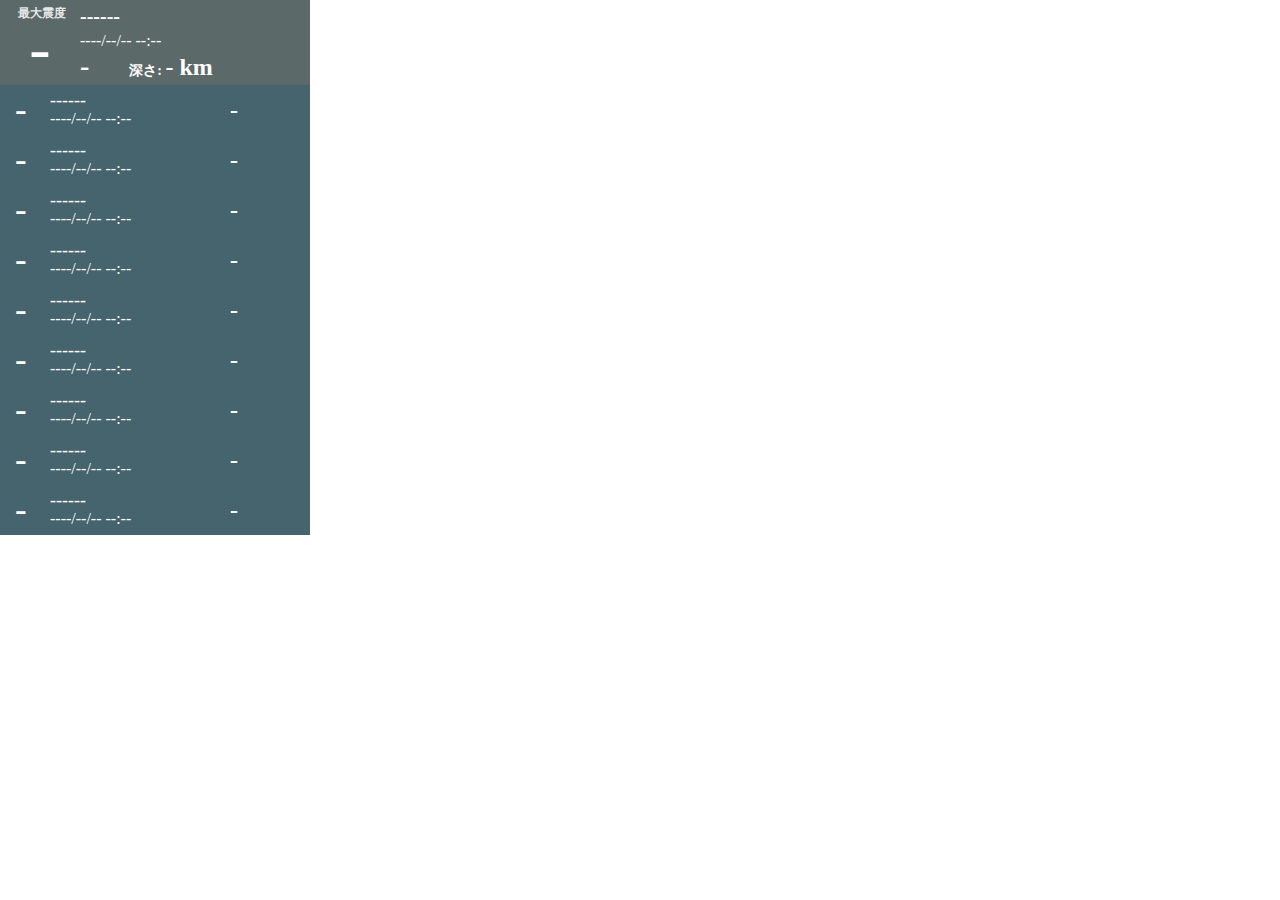
<file: JMAEQList/index.html>
<!DOCTYPE html>
<html lang="ja">

<head>
    <meta charset="utf-8">
    <meta http-equiv="Pragma" content="no-cache">
    <meta http-equiv="Cache-Control" content="no-cache">
    <meta http-equiv="Cache" content="no-cache">
    <meta http-equiv="Expires" content="0">
    <meta http-equiv="X-UA-Compatible" content="IE=edge, chrome=1">
    <title>JMAEQList</title>
    <link rel="shortcut icon" href="../images/favicon.ico">
    <script src="https://wolfx.jp/js/jquery-3.7.1.min.js" type="text/javascript" charset="utf-8"></script>
    <div class="clearfix" id="main">
       <span class="shindotext">最大震度</span>
       <div id="shindo">-</div>
       <div id="epicenter">------</div>
       <div id="datetime">----/--/-- --:--</div>
       <div id="mag" class="flex-between">
            <span id="magnitude">-</span>
            <div style="padding-left: 40px;">
                <span id="depthtext" style="font-size: 14px;">深さ: </span>
                <span id="depthnum" style="font-size: 24px;">- km</span>
            </div>
       </div>

    </div>
    <div id="main2" class="clearfix" style="display: flex;">
       <div id="shindo2">-</div>
       <div id="" class="">
          <div id="epicenter2">------</div>
          <div id="datetime2">----/--/-- --:--</div>
          <div id="mag2"><span id="magnitude2">-</span></div>
       </div>
    </div>
    <div id="main3" class="clearfix" style="display: flex;">
       <div id="shindo3">-</div>
       <div id="" style="">
          <div id="epicenter3">------</div>
          <div id="datetime3">----/--/-- --:--</div>
          <div id="mag3"><span id="magnitude3">-</span></div>
       </div>
    </div>
    <div id="main4" class="clearfix" style="display: flex;">
       <div id="shindo4">-</div>
       <div id="" style="">
          <div id="epicenter4">------</div>
          <div id="datetime4">----/--/-- --:--</div>
          <div id="mag4"><span id="magnitude4">-</span></div>
       </div>
    </div>
    <div id="main5" class="clearfix" style="display: flex;">
       <div id="shindo5">-</div>
       <div id="" style="">
          <div id="epicenter5">------</div>
          <div id="datetime5">----/--/-- --:--</div>
          <div id="mag5"><span id="magnitude5">-</span></div>
       </div>
    </div>
    <div id="main6" class="clearfix" style="display: flex;">
       <div id="shindo6">-</div>
       <div id="" style="">
          <div id="epicenter6">------</div>
          <div id="datetime6">----/--/-- --:--</div>
          <div id="mag6"><span id="magnitude6">-</span></div>
       </div>
    </div>
    <div id="main7" class="clearfix" style="display: flex;">
       <div id="shindo7">-</div>
       <div id="" style="">
          <div id="epicenter7">------</div>
          <div id="datetime7">----/--/-- --:--</div>
          <div id="mag7"><span id="magnitude7">-</span></div>
       </div>
    </div>
    <div id="main8" class="clearfix" style="display: flex;">
       <div id="shindo8">-</div>
       <div id="" style="">
          <div id="epicenter8">------</div>
          <div id="datetime8">----/--/-- --:--</div>
          <div id="mag8"><span id="magnitude8">-</span></div>
       </div>
    </div>
    <div id="main9" class="clearfix" style="display: flex;">
       <div id="shindo9">-</div>
       <div id="" style="">
          <div id="epicenter9">------</div>
          <div id="datetime9">----/--/-- --:--</div>
          <div id="mag9"><span id="magnitude9">-</span></div>
       </div>
    </div>
    <div id="main10" class="clearfix" style="display: flex;">
       <div id="shindo10">-</div>
       <div id="" style="">
          <div id="epicenter10">------</div>
          <div id="datetime10">----/--/-- --:--</div>
          <div id="mag10">
             <!-- <span id="mletter">M</span> --><span id="magnitude10">-</span>
          </div>
       </div>
    </div>
    <script src="main.js" type="text/javascript" charset="utf-8"></script>
    <script async src="https://www.googletagmanager.com/gtag/js?id=G-PFK19XWFTH"></script>
    <script>
        window.dataLayer = window.dataLayer || [];
        function gtag(){dataLayer.push(arguments);}
        gtag('js', new Date());
        gtag('config', 'G-PFK19XWFTH');
    </script>
</head>

</html>
</file>
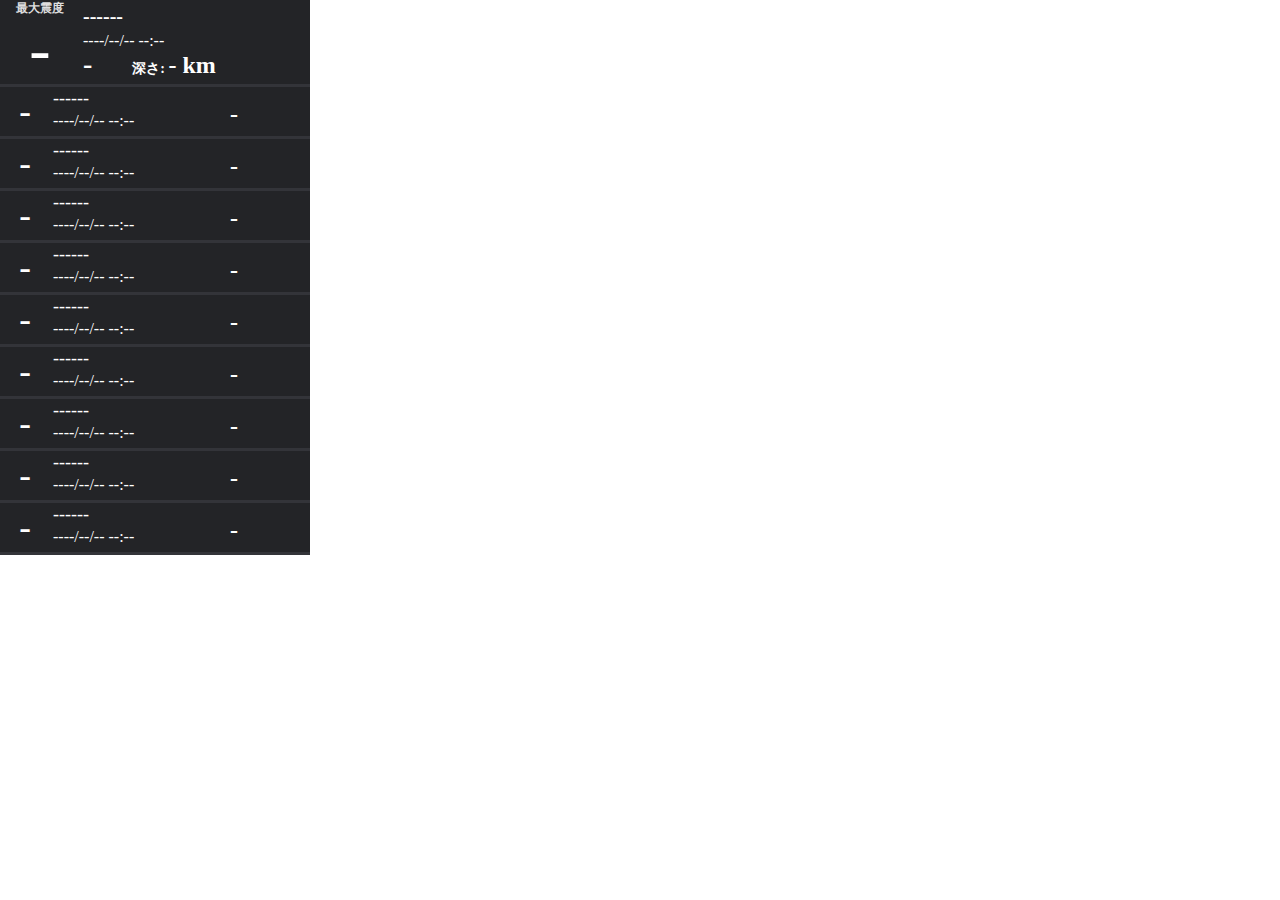
<file: newJMAEQList/index.html>
<!DOCTYPE html>
<html lang="ja">

<head>
    <meta charset="utf-8">
    <meta http-equiv="Pragma" content="no-cache">
    <meta http-equiv="Cache-Control" content="no-cache">
    <meta http-equiv="Cache" content="no-cache">
    <meta http-equiv="Expires" content="0">
    <meta http-equiv="X-UA-Compatible" content="IE=edge, chrome=1">
    <title>newJMAEQList</title>
    <link rel="shortcut icon" href="../images/favicon.ico">
    <script src="https://wolfx.jp/js/jquery-3.7.1.min.js" type="text/javascript" charset="utf-8"></script>
    <div class="clearfix" id="main">
       <span class="shindotext">最大震度</span>
       <div id="shindo">-</div>
       <div id="epicenter">------</div>
       <div id="datetime">----/--/-- --:--</div>
       <div id="mag" class="flex-between">
            <span id="magnitude">-</span>
            <div style="padding-left: 40px;">
                <span id="depthtext" style="font-size: 14px;">深さ: </span>
                <span id="depthnum" style="font-size: 24px;">- km</span>
            </div>
       </div>

    </div>
    <div id="main2" class="clearfix" style="display: flex;">
       <div id="shindo2">-</div>
       <div id="" class="">
          <div id="epicenter2">------</div>
          <div id="datetime2">----/--/-- --:--</div>
          <div id="mag2"><span id="magnitude2">-</span></div>
       </div>
    </div>
    <div id="main3" class="clearfix" style="display: flex;">
       <div id="shindo3">-</div>
       <div id="" style="">
          <div id="epicenter3">------</div>
          <div id="datetime3">----/--/-- --:--</div>
          <div id="mag3"><span id="magnitude3">-</span></div>
       </div>
    </div>
    <div id="main4" class="clearfix" style="display: flex;">
       <div id="shindo4">-</div>
       <div id="" style="">
          <div id="epicenter4">------</div>
          <div id="datetime4">----/--/-- --:--</div>
          <div id="mag4"><span id="magnitude4">-</span></div>
       </div>
    </div>
    <div id="main5" class="clearfix" style="display: flex;">
       <div id="shindo5">-</div>
       <div id="" style="">
          <div id="epicenter5">------</div>
          <div id="datetime5">----/--/-- --:--</div>
          <div id="mag5"><span id="magnitude5">-</span></div>
       </div>
    </div>
    <div id="main6" class="clearfix" style="display: flex;">
       <div id="shindo6">-</div>
       <div id="" style="">
          <div id="epicenter6">------</div>
          <div id="datetime6">----/--/-- --:--</div>
          <div id="mag6"><span id="magnitude6">-</span></div>
       </div>
    </div>
    <div id="main7" class="clearfix" style="display: flex;">
       <div id="shindo7">-</div>
       <div id="" style="">
          <div id="epicenter7">------</div>
          <div id="datetime7">----/--/-- --:--</div>
          <div id="mag7"><span id="magnitude7">-</span></div>
       </div>
    </div>
    <div id="main8" class="clearfix" style="display: flex;">
       <div id="shindo8">-</div>
       <div id="" style="">
          <div id="epicenter8">------</div>
          <div id="datetime8">----/--/-- --:--</div>
          <div id="mag8"><span id="magnitude8">-</span></div>
       </div>
    </div>
    <div id="main9" class="clearfix" style="display: flex;">
       <div id="shindo9">-</div>
       <div id="" style="">
          <div id="epicenter9">------</div>
          <div id="datetime9">----/--/-- --:--</div>
          <div id="mag9"><span id="magnitude9">-</span></div>
       </div>
    </div>
    <div id="main10" class="clearfix" style="display: flex;">
       <div id="shindo10">-</div>
       <div id="" style="">
          <div id="epicenter10">------</div>
          <div id="datetime10">----/--/-- --:--</div>
          <div id="mag10">
             <!-- <span id="mletter">M</span> --><span id="magnitude10">-</span>
          </div>
       </div>
    </div>
    <script src="main.js" type="text/javascript" charset="utf-8"></script>
</head>

</html>
</file>
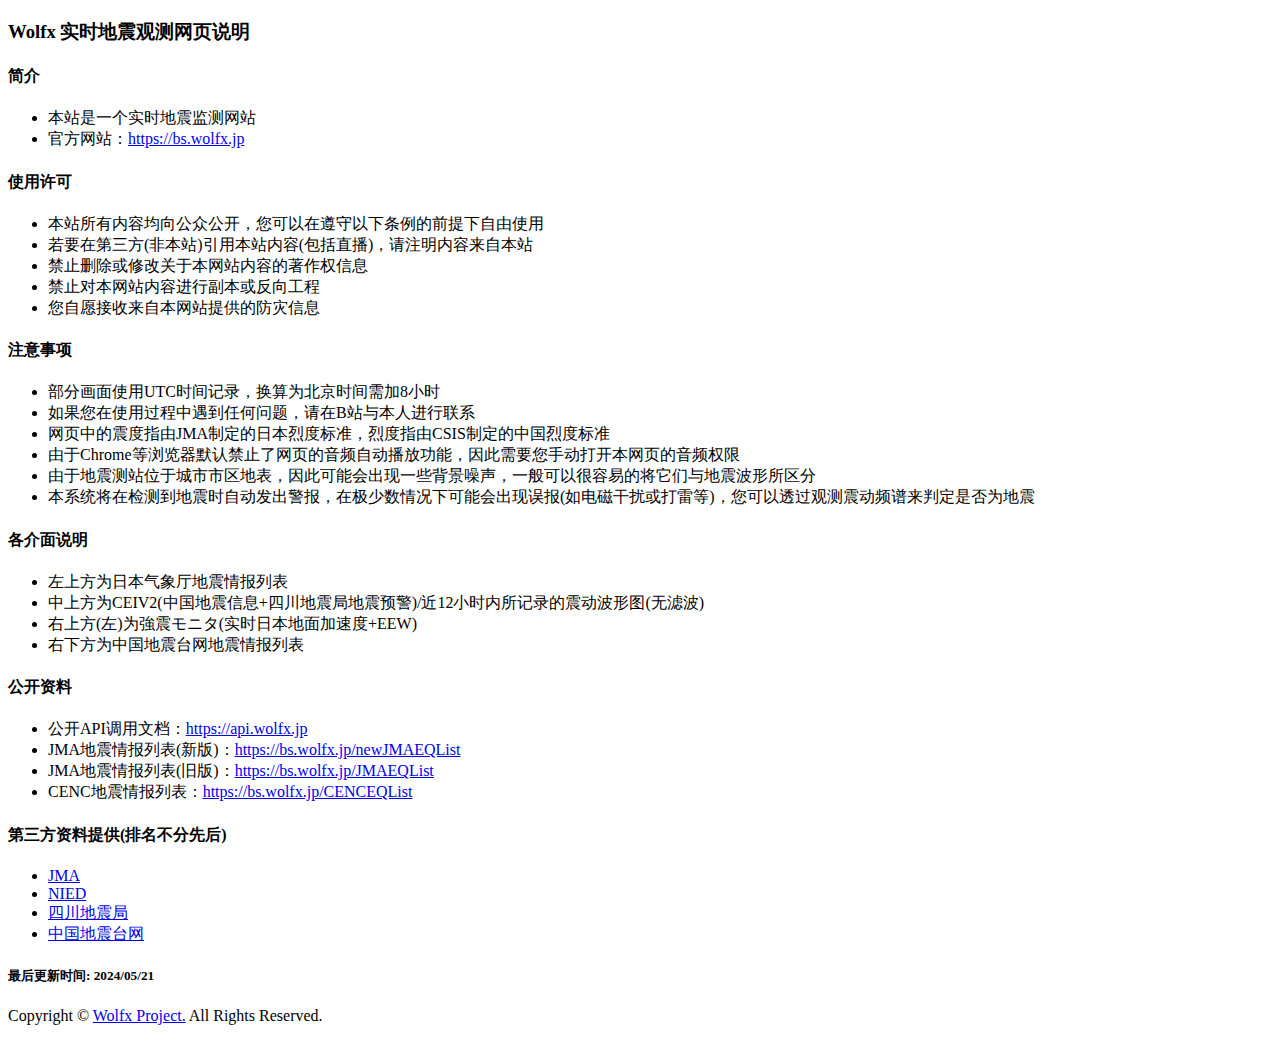
<file: about.html>
<!DOCTYPE html>
<html lang="zh">

<head>
  <meta charset="utf-8">
  <meta http-equiv="X-UA-Compatible" content="IE=edge, chrome=1">
  <title>Wolfx 实时地震观测网页说明</title>
  <meta name="viewport" content="width=device-width, initial-scale=1.0">
  <link href="https://wolfx.jp/css/bootstrap.min.css" rel="stylesheet">
  <link href="https://wolfx.jp/css/index.css" rel="stylesheet">
  <link rel="shortcut icon" href="images/favicon.ico">
  <script src="https://wolfx.jp/js/jquery-3.7.1.min.js"></script>
  <script src="https://wolfx.jp/js/bootstrap.min.js"></script>
  <script async src="https://www.googletagmanager.com/gtag/js?id=G-PFK19XWFTH"></script>
  <script>
      window.dataLayer = window.dataLayer || [];
      function gtag(){dataLayer.push(arguments);}
      gtag('js', new Date());
      gtag('config', 'G-PFK19XWFTH');
  </script>
</head>

<body>
  <div class="container">
    <div class="header">
      <ul class="nav nav-pills pull-right">
      </ul>
      <h3 class="text-muted">Wolfx 实时地震观测网页说明</h3>
    </div>

    <div class="row">
      <div class="span10">
        <div class="ads">

          <h4>简介</h4>
          <p>
          <ul>
            <li>本站是一个实时地震监测网站</li>
            <li>官方网站：<a href="https://bs.wolfx.jp" target="_blank">https://bs.wolfx.jp</a></li>
          </ul>
          </p>

          <h4>使用许可</h4>
          <p>
          <ul>
            <li>本站所有内容均向公众公开，您可以在遵守以下条例的前提下自由使用</li>
            <li>若要在第三方(非本站)引用本站内容(包括直播)，请注明内容来自本站</li>
            <li>禁止删除或修改关于本网站内容的著作权信息</li>
            <li>禁止对本网站内容进行副本或反向工程</li>
            <li>您自愿接收来自本网站提供的防灾信息</li>
          </ul>
          </p>

          <h4>注意事项</h4>
          <p>
          <ul>
            <li>部分画面使用UTC时间记录，换算为北京时间需加8小时</li>
            <li>如果您在使用过程中遇到任何问题，请在B站与本人进行联系</li>
            <li>网页中的震度指由JMA制定的日本烈度标准，烈度指由CSIS制定的中国烈度标准</li>
            <li>由于Chrome等浏览器默认禁止了网页的音频自动播放功能，因此需要您手动打开本网页的音频权限</li>
            <li>由于地震测站位于城市市区地表，因此可能会出现一些背景噪声，一般可以很容易的将它们与地震波形所区分</li>
            <li>本系统将在检测到地震时自动发出警报，在极少数情况下可能会出现误报(如电磁干扰或打雷等)，您可以透过观测震动频谱来判定是否为地震</li>
          </ul>
          </p>

          <h4>各介面说明</h4>
          <p>
          <ul>
            <li>左上方为日本气象厅地震情报列表</li>
            <li>中上方为CEIV2(中国地震信息+四川地震局地震预警)/近12小时内所记录的震动波形图(无滤波)</li>
            <li>右上方(左)为強震モニタ(实时日本地面加速度+EEW)</li>
            <li>右下方为中国地震台网地震情报列表</li>
          </ul>
          </p>

          <h4>公开资料</h4>
          <p>
          <ul>
            <li>公开API调用文档：<a href="https://api.wolfx.jp" target="_blank">https://api.wolfx.jp</a></li>
            <li>JMA地震情报列表(新版)：<a href="https://bs.wolfx.jp/newJMAEQList"
                target="_blank">https://bs.wolfx.jp/newJMAEQList</a></li>
            <li>JMA地震情报列表(旧版)：<a href="https://bs.wolfx.jp/JMAEQList" target="_blank">https://bs.wolfx.jp/JMAEQList</a>
            </li>
            <li>CENC地震情报列表：<a href="https://bs.wolfx.jp/CENCEQList" target="_blank">https://bs.wolfx.jp/CENCEQList</a>
            </li>
          </ul>
          </p>

          <h4>第三方资料提供(排名不分先后)</h4>
          <p>
          <ul>
            <li><a href="https://www.jma.go.jp" target="_blank">JMA</a></li>
            <li><a href="https://www.bosai.go.jp" target="_blank">NIED</a></li>
            <li><a href="http://www.scdzj.gov.cn" target="_blank">四川地震局</a></li>
            <li><a href="https://news.ceic.ac.cn" target="_blank">中国地震台网</a></li>
          </ul>
          </p>

          <h5>最后更新时间: 2024/05/21</h5>

          <div class="footer">
            <p>Copyright &copy; <a href="https://wolfx.jp">Wolfx Project.</a> All Rights Reserved.</p>
          </div>
        </div>
</body>

</html>
</file>
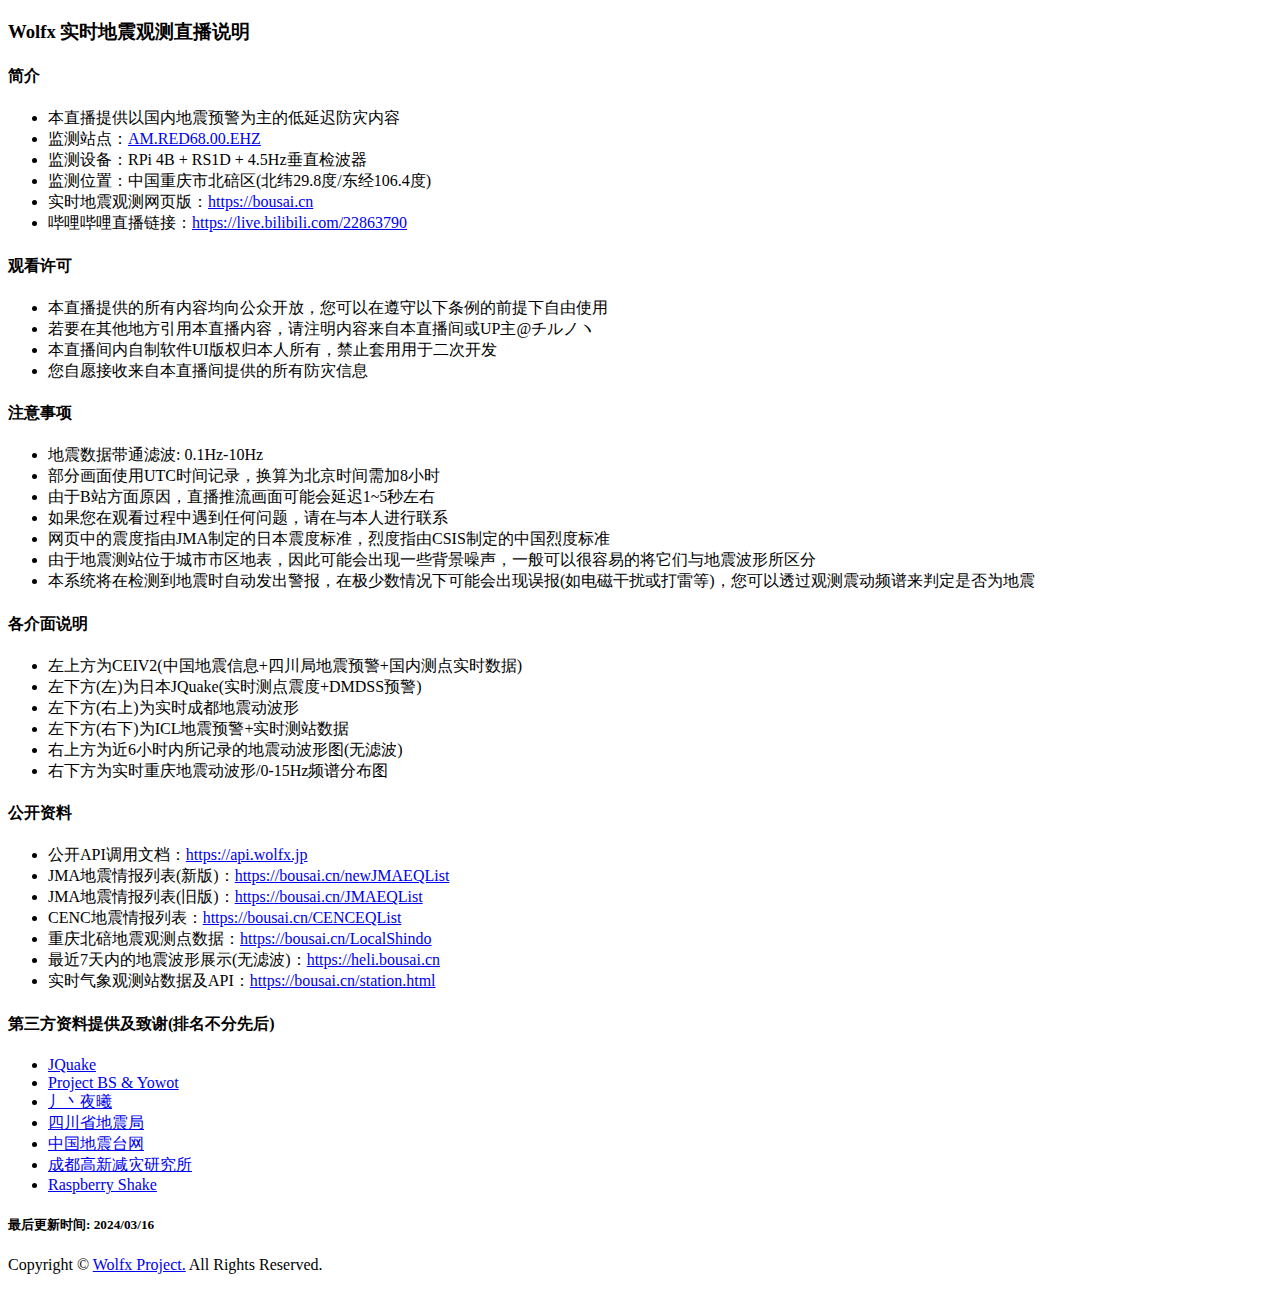
<file: bak/live_about.html>
<!DOCTYPE html>
<html lang="zh">

<head>
  <meta charset="utf-8">
  <meta http-equiv="X-UA-Compatible" content="IE=edge, chrome=1">
  <title>Wolfx 实时地震观测直播说明</title>
  <meta name="viewport" content="width=device-width, initial-scale=1.0">
  <link href="https://wolfx.jp/css/bootstrap.min.css" rel="stylesheet">
  <link href="https://wolfx.jp/css/index.css" rel="stylesheet">
  <link rel="shortcut icon" href="images/favicon.ico">
  <script src="https://wolfx.jp/js/jquery-3.7.1.min.js"></script>
  <script src="https://wolfx.jp/js/bootstrap.min.js"></script>
  <script async src="https://www.googletagmanager.com/gtag/js?id=G-PFK19XWFTH"></script>
  <script>
      window.dataLayer = window.dataLayer || [];
      function gtag(){dataLayer.push(arguments);}
      gtag('js', new Date());
      gtag('config', 'G-PFK19XWFTH');
  </script>
</head>

<body>
  <div class="container">
    <div class="header">
      <ul class="nav nav-pills pull-right">
      </ul>
      <h3 class="text-muted">Wolfx 实时地震观测直播说明</h3>
    </div>

    <div class="row">
      <div class="span10">
        <div class="ads">

          <h4>简介</h4>
          <p>
          <ul>
            <li>本直播提供以国内地震预警为主的低延迟防灾内容</li>
            <li>监测站点：<a href="https://stationview.raspberryshake.org/#?net=AM&sta=RED68" target="_blank">AM.RED68.00.EHZ</a></li>
            <li>监测设备：RPi 4B + RS1D + 4.5Hz垂直检波器</li>
            <li>监测位置：中国重庆市北碚区(北纬29.8度/东经106.4度)</li>
            <li>实时地震观测网页版：<a href="https://bousai.cn" target="_blank">https://bousai.cn</a></li>
            <li>哔哩哔哩直播链接：<a href="https://live.bilibili.com/22863790" target="_blank">https://live.bilibili.com/22863790</a></li>
          </ul>
          </p>

          <h4>观看许可</h4>
          <p>
          <ul>
            <li>本直播提供的所有内容均向公众开放，您可以在遵守以下条例的前提下自由使用</li>
            <li>若要在其他地方引用本直播内容，请注明内容来自本直播间或UP主@チルノヽ</li>
            <li>本直播间内自制软件UI版权归本人所有，禁止套用用于二次开发</li>
            <li>您自愿接收来自本直播间提供的所有防灾信息</li>
          </ul>
          </p>

          <h4>注意事项</h4>
          <p>
          <ul>
            <li>地震数据带通滤波: 0.1Hz-10Hz</li>
            <li>部分画面使用UTC时间记录，换算为北京时间需加8小时</li>
            <li>由于B站方面原因，直播推流画面可能会延迟1~5秒左右</li>
            <li>如果您在观看过程中遇到任何问题，请在与本人进行联系</li>
            <li>网页中的震度指由JMA制定的日本震度标准，烈度指由CSIS制定的中国烈度标准</li>
            <li>由于地震测站位于城市市区地表，因此可能会出现一些背景噪声，一般可以很容易的将它们与地震波形所区分</li>
            <li>本系统将在检测到地震时自动发出警报，在极少数情况下可能会出现误报(如电磁干扰或打雷等)，您可以透过观测震动频谱来判定是否为地震</li>
          </ul>
          </p>

          <h4>各介面说明</h4>
          <p>
          <ul>
            <li>左上方为CEIV2(中国地震信息+四川局地震预警+国内测点实时数据)</li>
            <li>左下方(左)为日本JQuake(实时测点震度+DMDSS预警)</li>
            <li>左下方(右上)为实时成都地震动波形</li>
            <li>左下方(右下)为ICL地震预警+实时测站数据</li>
            <li>右上方为近6小时内所记录的地震动波形图(无滤波)</li>
            <li>右下方为实时重庆地震动波形/0-15Hz频谱分布图</li>
          </ul>
          </p>

          <h4>公开资料</h4>
          <p>
          <ul>
            <li>公开API调用文档：<a href="https://api.wolfx.jp" target="_blank">https://api.wolfx.jp</a></li>
            <li>JMA地震情报列表(新版)：<a href="https://bousai.cn/newJMAEQList" target="_blank">https://bousai.cn/newJMAEQList</a></li>
            <li>JMA地震情报列表(旧版)：<a href="https://bousai.cn/JMAEQList" target="_blank">https://bousai.cn/JMAEQList</a></li>
            <li>CENC地震情报列表：<a href="https://bousai.cn/CENCEQList" target="_blank">https://bousai.cn/CENCEQList</a></li>
            <li>重庆北碚地震观测点数据：<a href="https://bousai.cn/LocalShindo" target="_blank">https://bousai.cn/LocalShindo</a></li>
            <li>最近7天内的地震波形展示(无滤波)：<a href="https://heli.bousai.cn" target="_blank">https://heli.bousai.cn</a></li>
            <li>实时气象观测站数据及API：<a href="https://bousai.cn/station.html" target="_blank">https://bousai.cn/station.html</a></li>
          </ul>
          </p>

          <h4>第三方资料提供及致谢(排名不分先后)</h4>
          <p>
          <ul>
            <li><a href="https://jquake.net" target="_blank">JQuake</a></li>
            <li><a href="https://projectbs.cn" target="_blank">Project BS & Yowot</a></li>
            <li><a href="https://space.bilibili.com/12982030" target="_blank">丿丶夜曦</a></li>
            <li><a href="http://www.scdzj.gov.cn" target="_blank">四川省地震局</a></li>
            <li><a href="https://news.ceic.ac.cn" target="_blank">中国地震台网</a></li>
            <li><a href="http://www.365icl.com" target="_blank">成都高新减灾研究所</a></li>
            <li><a href="https://raspberryshake.org" target="_blank">Raspberry Shake</a></li>
          </ul>
          </p>

          <h5>最后更新时间: 2024/03/16</h5>

          <div class="footer">
            <p>Copyright &copy; <a href="https://wolfx.jp">Wolfx Project.</a> All Rights Reserved.</p>
          </div>
        </div>
</body>

</html>
</file>
